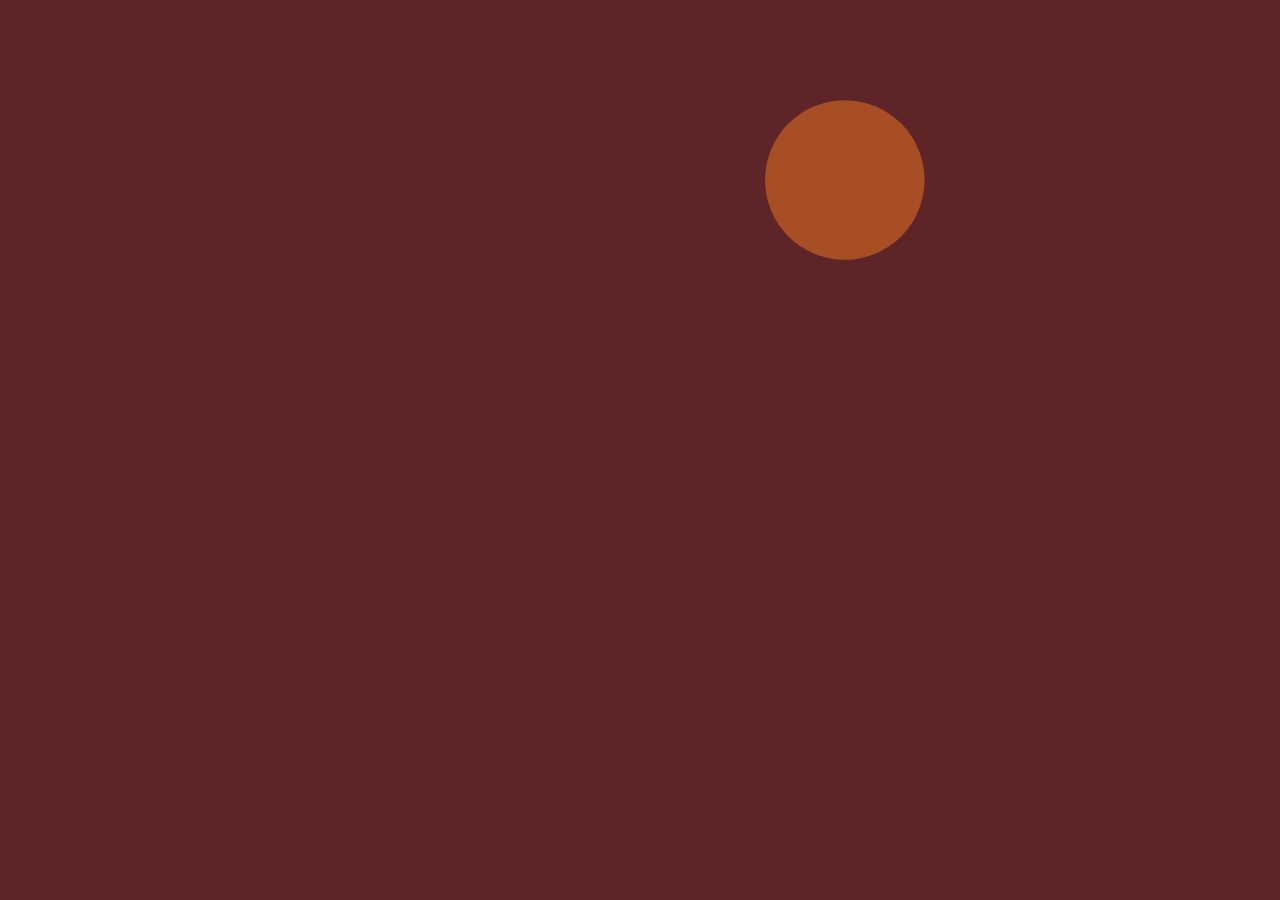
<file: nft/index.html>
<!DOCTYPE html>
<html lang="en">
<head>
  <meta charset="UTF-8" />
  <meta name="viewport" content="width=device-width, initial-scale=1.0" />
  <meta property="og:image" content="thumbnail.png" />
  <title>Naive Babel Study</title>
  <link rel="stylesheet" href="style.css" />
</head>
<body>
  <script src="p5.min.js"></script>
  <script src="script.js"></script>
</body>
</html>
</file>
<file: nft/style.css>
html,
body {
  width: 100%;
  height: 100%;
  margin: 0;
  padding: 0;
  display: flex;
  justify-content: center;
  align-items: center;
}

html {
  flex-direction: column;
}

body {
  flex-direction: row;
  overflow: hidden;
  touch-action: none;
  background: #55191b;
}

canvas {
  margin: auto;
  display: block;
}

* {
  box-sizing: border-box;
  -moz-osx-font-smoothing: grayscale;
  -webkit-font-smoothing: antialiased;
  -webkit-tap-highlight-color: transparent;
  -webkit-touch-callout: none;
}
</file>
